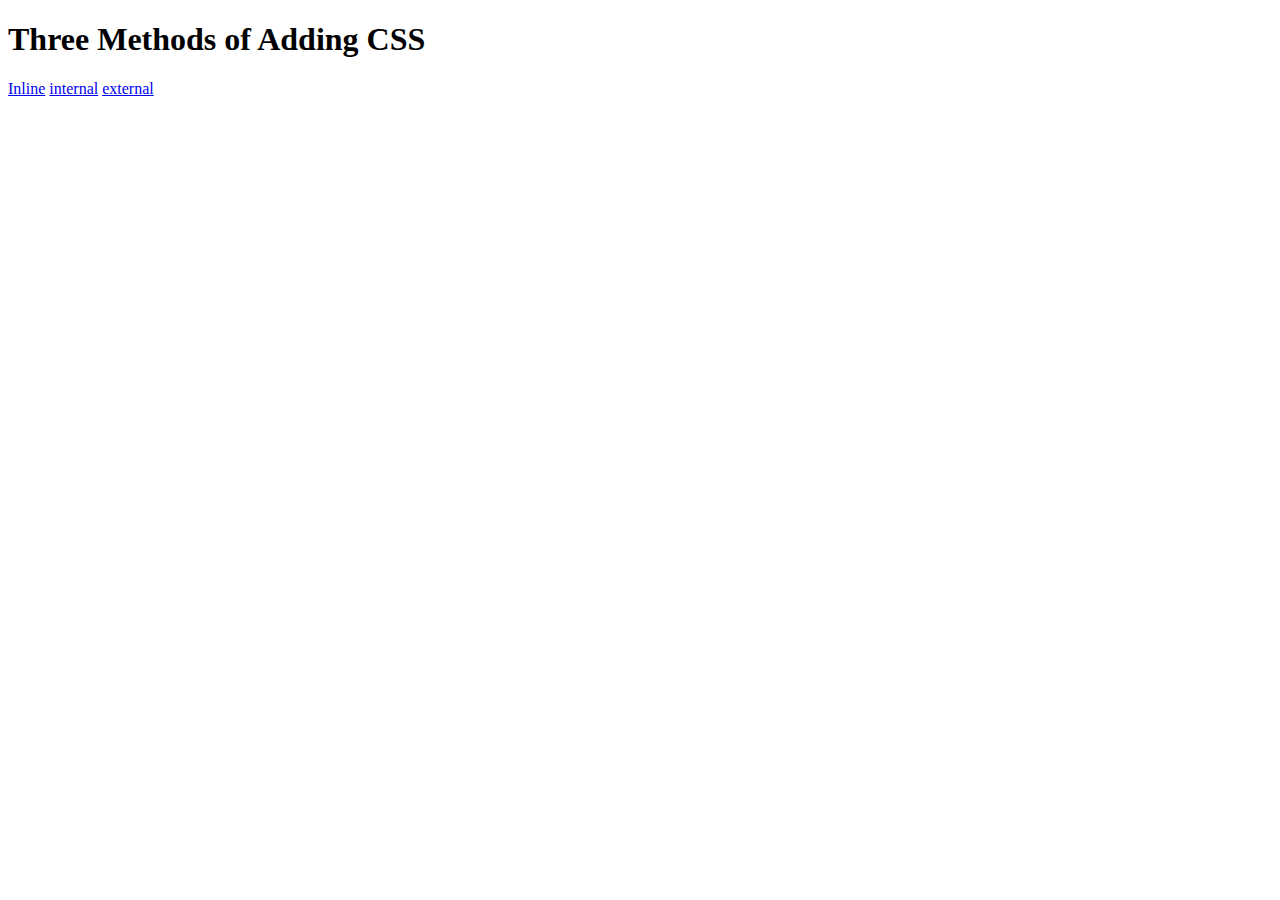
<file: CSS/5.1. Adding CSS/index.html>
<!DOCTYPE html>
<html lang="en">

<head>
  <meta charset="UTF-8">
  <title>Adding CSS</title>
</head>

<body>
  <h1>Three Methods of Adding CSS</h1>
  <!-- Create 3 Links to The 3 Webpages: inline, internal and external -->
  <a href="./inline.html">Inline</a>
  <a href="./internal.html">internal</a>
  <a href="./external.html">external</a>

</body>

</html>
</file>
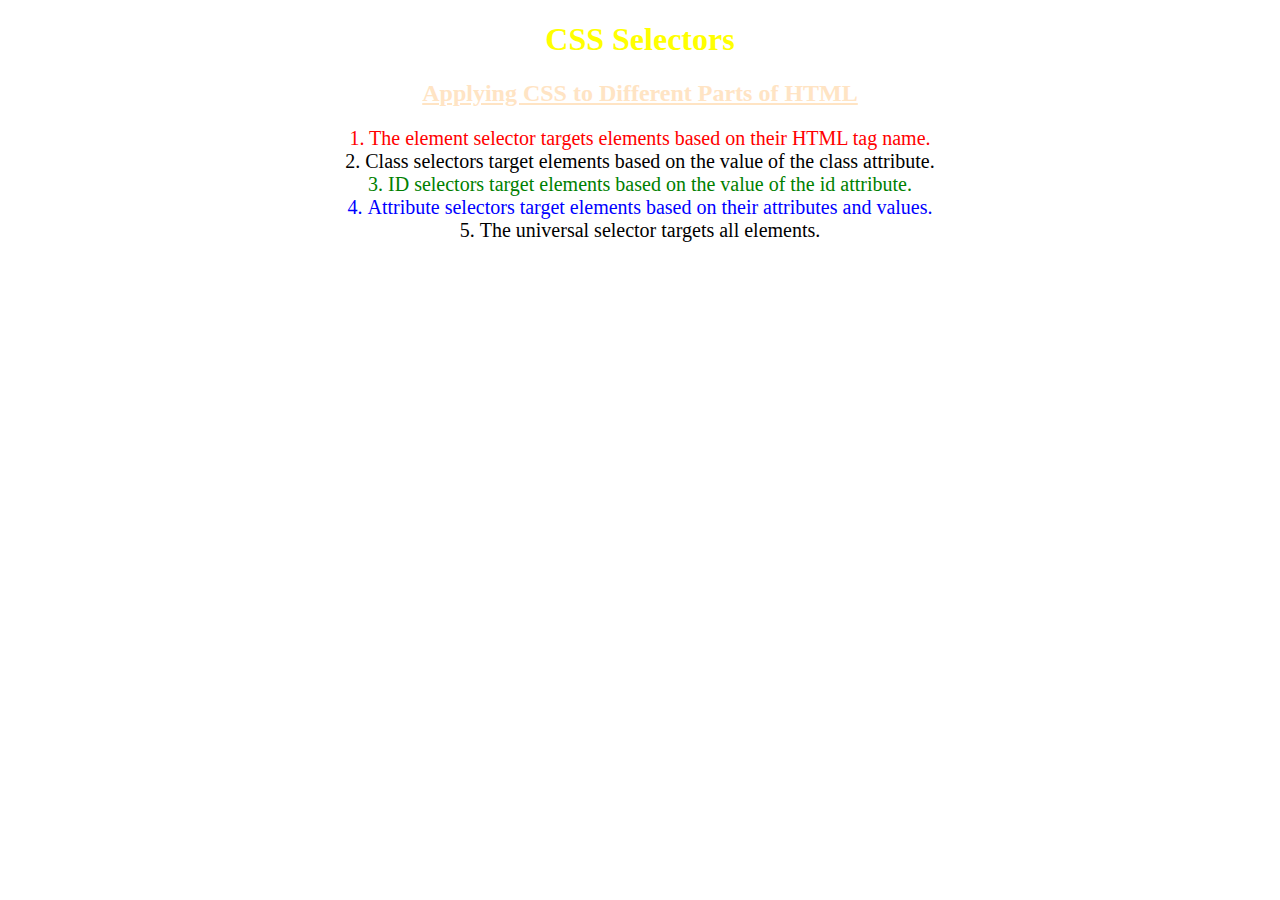
<file: CSS/5.3 CSS Selectors/index.html>
<!DOCTYPE html>
<html lang="en">

<head>
  <meta charset="UTF-8">
  <title>CSS Selectors</title>
  <link rel="stylesheet" href="./style.css" />
</head>

<body>
  <h1>CSS Selectors</h1>
  <h2>Applying CSS to Different Parts of HTML</h2>
  <!-- TODO 1: Set the CSS for all paragraph tags to "color: red" -->
  <p class="note">1. The element selector targets elements based on their HTML tag name.</p>

  <ol>
    <!-- TODO 2: Set the CSS for all elements with a class of "note" to "font-size: 20px" -->
    <li class="note" value="2">Class selectors target elements based on the value of the class attribute.</li>

    <!-- TODO 3: Set the CSS for the element with an id of "id-selector-demo" to "color: green" -->
    <li class="note" id="id-selector-demo" value="3">ID selectors target elements based on the value of the id
      attribute.</li>

    <!-- TODO 4: Set the CSS for the li elements that have the "value" attribute set to "4" to have "color: blue" -->
    <li class="note" value="4">Attribute selectors target elements based on their attributes and values.</li>

    <!-- TODO 5: Set all elements to have "text-align: center" -->
    <li class="note" value="5">The universal selector targets all elements.</li>
  </ol>
</body>

</html>
</file>
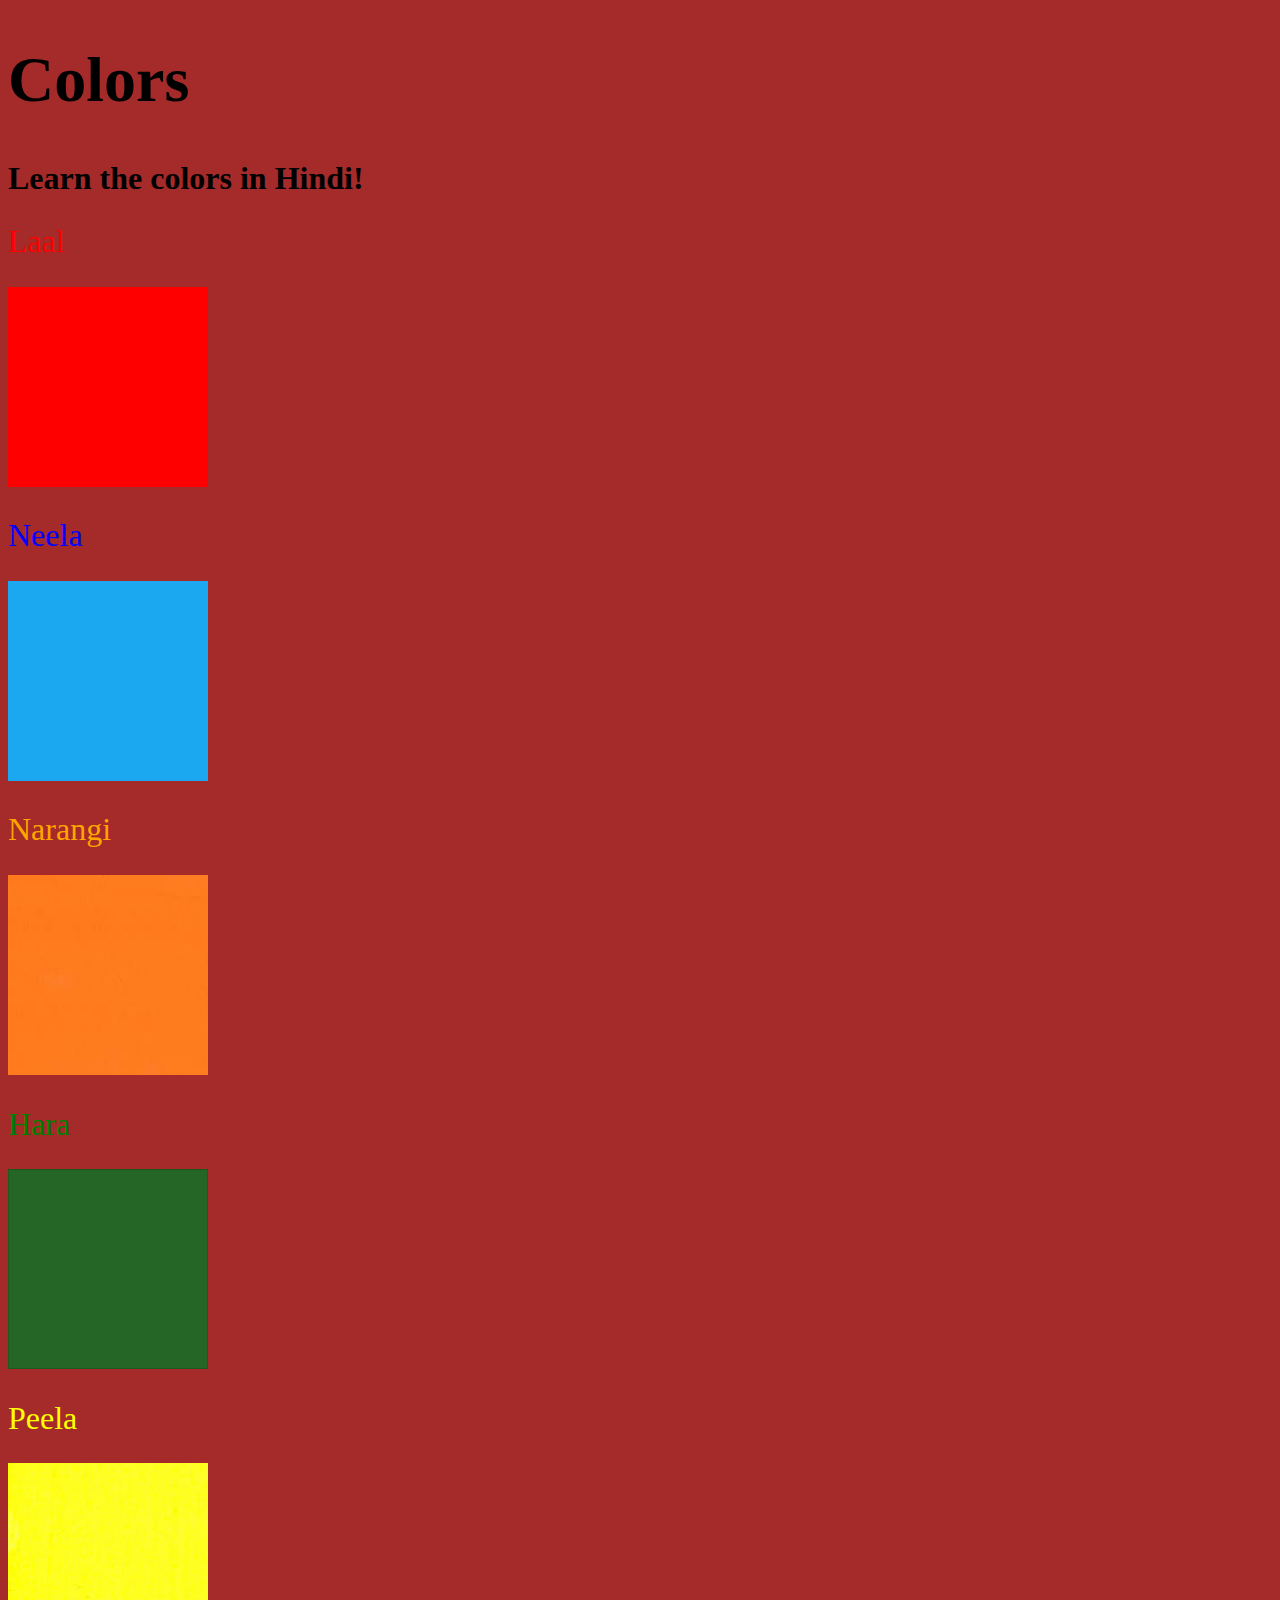
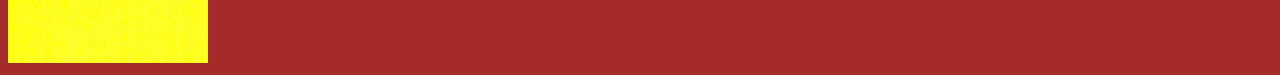
<file: CSS/Color Vocab/index.html>
<!DOCTYPE html>
<html lang="en">

<head>
  <meta charset="UTF-8" />
  <title>Hindi Vocabulary</title>
  <link rel="stylesheet" href="./style.css" />
</head>

<body>
  <h1>Colors</h1>
  <h2>Learn the colors in Hindi!</h2>
  <h2 class="color-title" id="red">Laal</h2>
  <img src="./assets/images/red.png" alt="red" />

  <h2 class="color-title" id="blue">Neela</h2>
  <img src="./assets/images/blue.png" alt="blue" />

  <h2 class="color-title" id="orange">Narangi</h2>
  <img src="./assets/images/orange.png" alt="orange" />

  <h2 class="color-title" id="green">Hara</h2>
  <img src="./assets/images/green.png" alt="green" />

  <h2 class="color-title" id="yellow">Peela</h2>
  <img src="./assets/images/yellow.png" alt="yellow" />
</body>

</html>

<!-- 
TODOs
IMPORTANT: You should not need to make ANY CHANGES to index.html
All code should be written in your CSS file.

1. Create a CSS file and incorporate it as an external stylesheet.
2. Use CSS to style each of the color titles to meaning. 
Hint: Use the id to help if you don't know the words in spanish.
3. Use CSS to change all the color titles to have "font-weight: normal;"
4. Use CSS (not HTML) to make all the images 200px heigh and 200px wide. 
Hint: 
https://developer.mozilla.org/en-US/docs/Web/CSS/height
https://developer.mozilla.org/en-US/docs/Web/CSS/width
-->
</file>
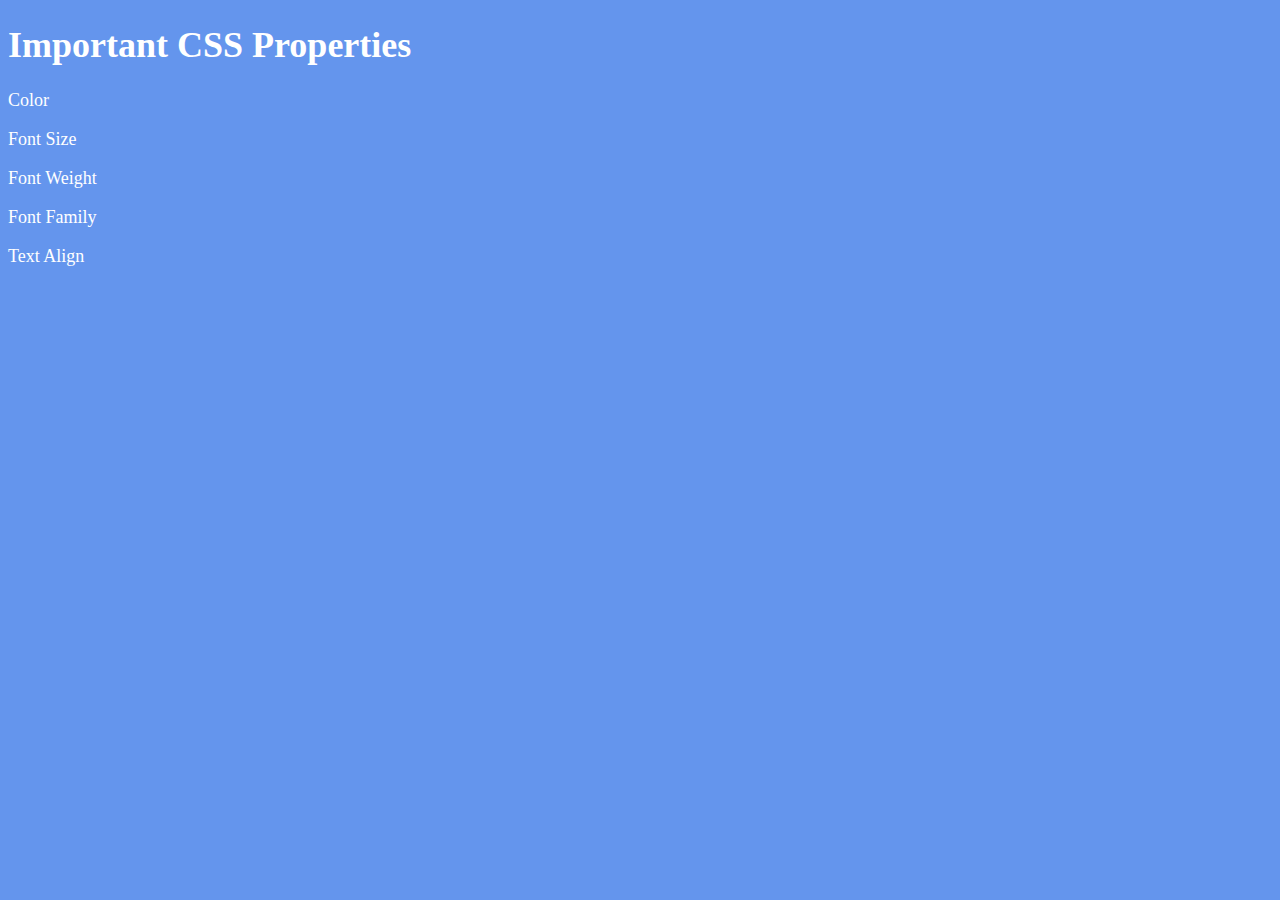
<file: CSS/Font Properties/index.html>
<!DOCTYPE html>
<html lang="en">

<head>
  <meta charset="UTF-8">
  <title>CSS Properties</title>
  <style>
    body {
      background-color: cornflowerblue;
      color: white;
      font-size: 18px;
    }

    /* Don't change the CSS above, add Your CSS below */

    
  </style>
</head>

<body>
  <h1>Important CSS Properties</h1>
  <p>Color</p>
  <p>Font Size</p>
  <p>Font Weight</p>
  <p>Font Family</p>
  <p>Text Align</p>

  <!-- TODOs
  1. Change the color of <p>Color</p> to "coral" color.
  2. Change the font size of <p>Font Size</p> to 2X the size of the root font size.
  3. Change the font weight of <p>Font Weight</p> to 900.
  4. Change the font family of <p>Font Family</p> to the Google font Caveat with regular (400) font weight.
  Link: https://fonts.google.com/specimen/Caveat
  5. Change the <p>Text Align</p> to right align.
  6. Change the the root (html element) font size to 30px -->
</body>

</html>
</file>
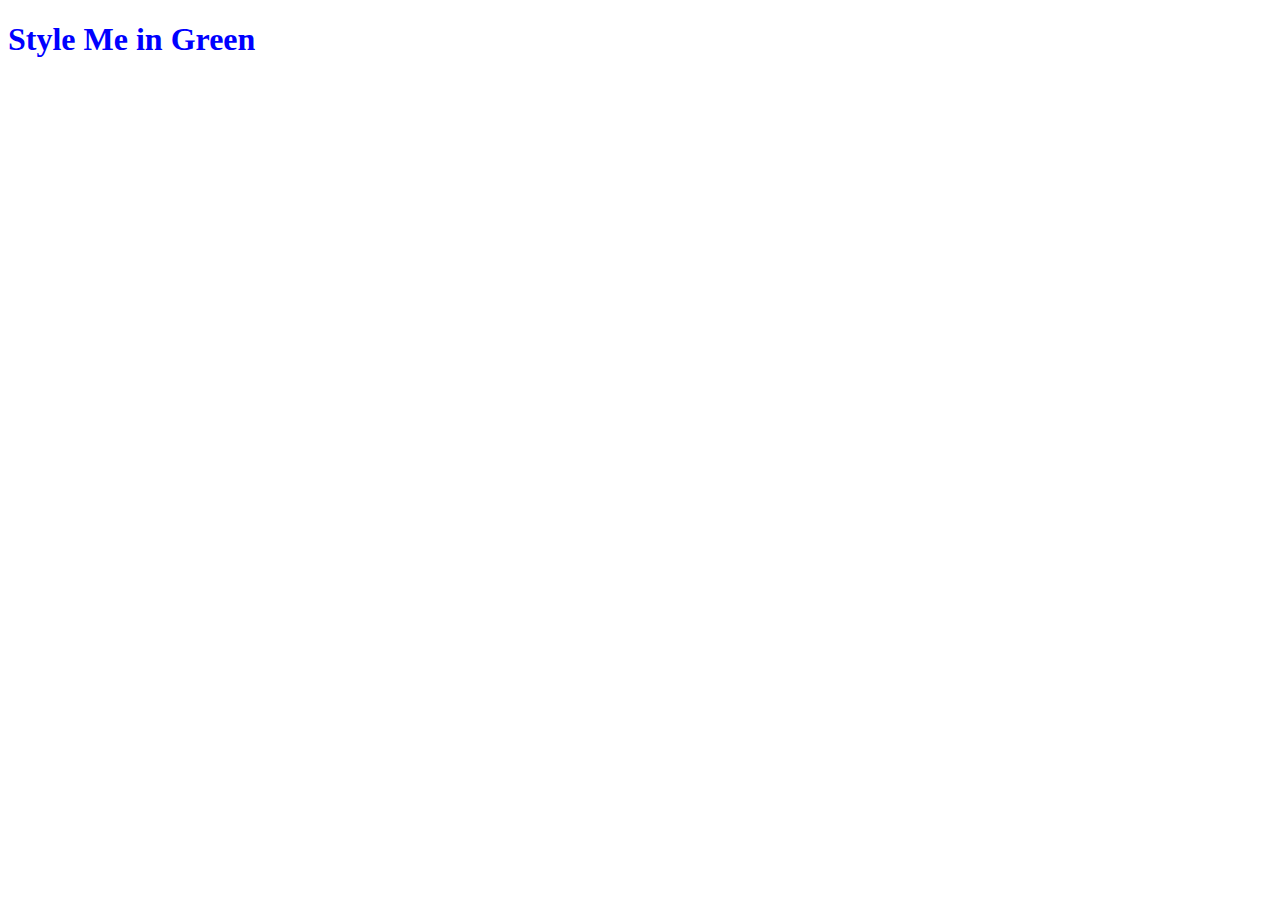
<file: CSS/5.1. Adding CSS/external.html>
<!DOCTYPE html>
<html lang="en">

<head>
  <meta charset="UTF-8">
  <title>External</title>
  <link rel="stylesheet" href="./style.css" />
</head>

<body>
  <h1>Style Me in Green</h1>
</body>

</html>
</file>
<file: CSS/5.3 CSS Selectors/style.css>
ol {
  margin-left: -40px;
  margin-top: -20px;
  list-style-position: inside;
}

/* Write your CSS below, don't change the rules above. */
h1 {
  font-family: Cambria, Cochin, Georgia, Times, "Times New Roman", serif;
  color: yellow;
  text-decoration: dashed;
}

h2 {
  color: bisque;
  text-decoration: underline;
}

/* TODO 1: Set the CSS for all paragraph tags to "color: red;" */
p {
  color: red;
}

/* TODO 2: Set the CSS for all elements with a class of "note" to "font-size: 20px;" */
.note {
  font-size: 20px;
}

/* TODO 3: Set the CSS for the element with an id of "id-selector-demo" to "color: green;" */
#id-selector-demo {
  color: green;
}

/* TODO 4: Set the CSS for the li elements that have the "value" attribute set to "4" to have "color: blue;" */
li[value="4"] {
  color: blue;
}

/* TODO 5: Set all elements to have "font-family: sans-serif;" */
* {
  text-align: center;
}
</file>
<file: CSS/Color Vocab/style.css>
html {
  background-color: brown;
}

h1 {
  font-size: 4em;
}
h2 {
  font-size: 2rem;
}

.color-title {
  font-weight: normal;
}

#red {
  color: red;
}
#green {
  color: green;
}
#yellow {
  color: yellow;
}
#orange {
  color: orange;
}
#blue {
  color: blue;
}
img {
  height: 200px;
  width: 200px;
}
</file>
<file: CSS/5.1. Adding CSS/style.css>
h1 {
  color: blue;
}
</file>
